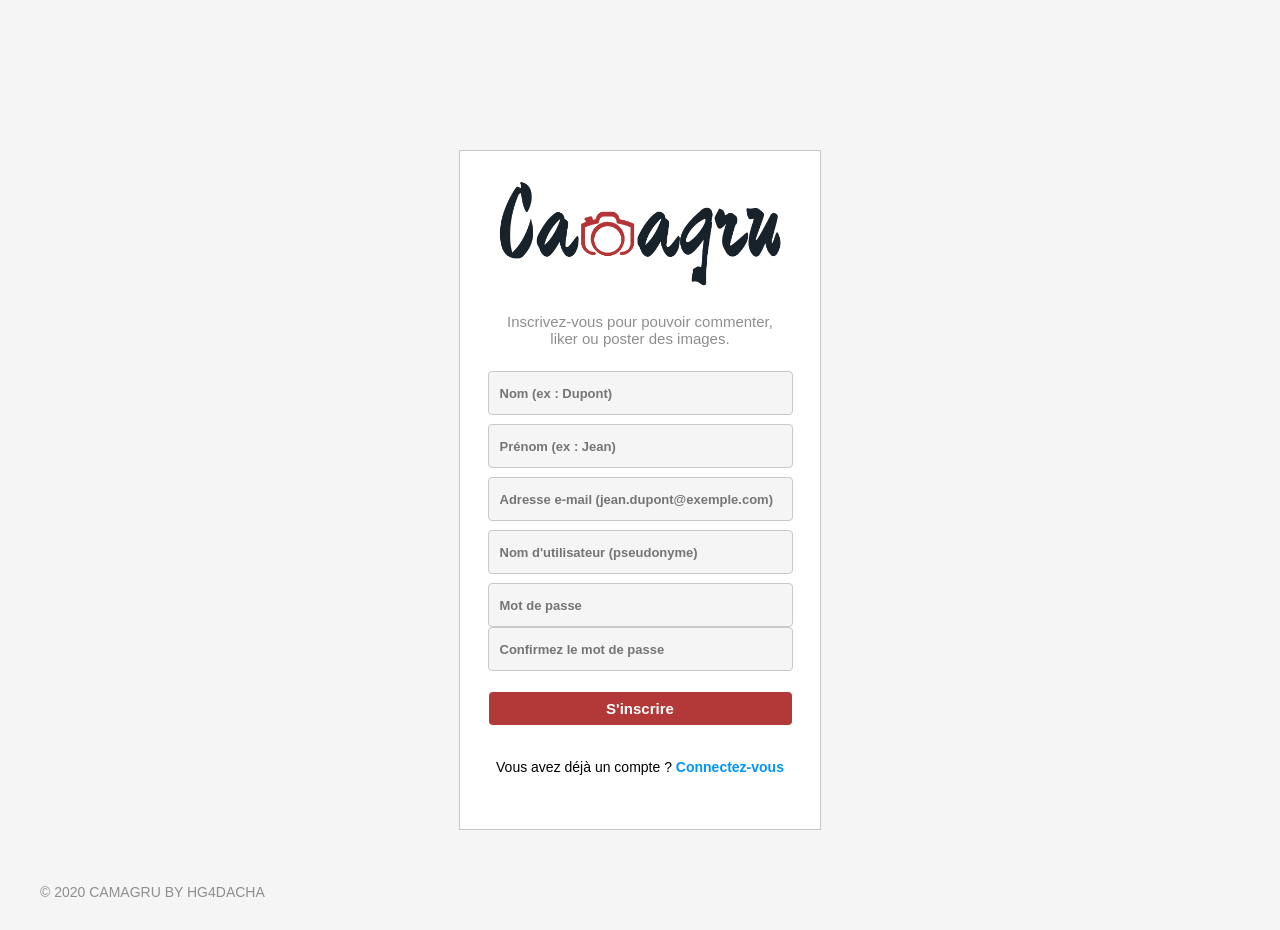
<file: view/inscription.html>
<!DOCTYPE html>
<html lang="en">
<head>
    <meta charset="UTF-8">
    <link rel="stylesheet" href="../public/inscription.css" />
    <meta name="viewport" content="width=device-width, initial-scale=1.0">
    <link rel="icon" type="image/png" href="../public/pictures/logo_camagru.png" />
    <title>Inscription - Camagru</title>
</head>
<body>
    <div id="contenu">
        <div id="on_frame">
            <div id="frame">
                <img id="logo" src="../public/pictures/Camagru.png" alt="logo"/>    
                <p id="phrase">Inscrivez-vous pour pouvoir commenter,<br/>
                liker ou poster des images.</p>
                <form method="post" action="inscription.html">
                    <input class="row" type="text" name="lastname" id="lastname"
                    placeholder="Nom (ex : Dupont)" 
                    size="30" maxlength="75"/>
                    <input class="row" type="text" name="name" id="name"
                    placeholder="Prénom (ex : Jean)" 
                    size="30" maxlength="75"/>
                    <input class="row" type="text" name="email" id="email"
                    placeholder="Adresse e-mail (jean.dupont@exemple.com)" 
                    size="30" maxlength="75"/>
                    <input class="row" type="text" name="username" id="username"
                    placeholder="Nom d'utilisateur (pseudonyme)" 
                    size="30" maxlength="75"/>
                    <input class="row" type="password" name="password" id="password"
                    placeholder="Mot de passe" size="30" maxlength="75"/>
                    <input id="last" type="password" name="password2" id="password2"
                    placeholder="Confirmez le mot de passe" size="30" maxlength="75"/>
                    <button type="submit">S'inscrire</button>
                    <p>Vous avez déjà un compte ? <a href="../index.html">Connectez-vous</a></p>
                </form>
            </div>
        </div>
        <footer>
            <p id="rights">© 2020 CAMAGRU BY HG4DACHA</p>
        </footer>
    </div>
</body>
</html>
</file>
<file: public/inscription.css>
html, body{
    height: 100%;
    margin: 0;
    padding: 0;
}

body{
    background-color: whitesmoke;
}

#contenu{
    min-height: 100%;
    position: relative;
}

body{
    background-color: whitesmoke;
}

#on_frame{
    padding-top: 150px;
    padding-bottom: 100px;
    display: flex;
    justify-content: center;
}

#frame{
    background-color: white;
    display: flex;
    flex-direction: column;
    align-items: center;
    border: 1px rgb(200, 200, 200) solid;
    width: 360px;
    height: 678px;
}

#logo{
    width: 285px;
    text-align: center;
    margin-top: 30px;
    margin-bottom: 90px;
}

#phrase{
    margin-top: -65px;
    margin-bottom: 15px;
    text-align: center;
    color: rgb(142, 142, 142);
    font-family: -apple-system, BlinkMacSystemFont, 'Segoe UI', Roboto, Oxygen, Ubuntu, Cantarell, 'Open Sans', 'Helvetica Neue', sans-serif;
    font-size:15px;
}

form{
    display: flex;
    flex-direction: column;
    justify-content: center;
    align-items: center;
}

input{
    background-color: whitesmoke;
    width: 290px;
    height: 40px;
    border: 1px rgb(200, 200, 200) solid;
    padding-left: 11px;
    font-size: 13px;
    font-family: -apple-system, BlinkMacSystemFont, 'Segoe UI', Roboto, Oxygen, Ubuntu, Cantarell, 'Open Sans', 'Helvetica Neue', sans-serif;
    font-weight:bold;
    border-radius: 4px;
}

.row{
    margin-top: 9px;
}

button{
    width: 303px;
    height: 33px;
    border: 1px rgb(200, 200, 200) solid;
    background-color: #b33939;
    font-size: 15px;
    color: white;
    font-family: -apple-system, BlinkMacSystemFont, 'Segoe UI', Roboto, Oxygen, Ubuntu, Cantarell, 'Open Sans', 'Helvetica Neue', sans-serif;
    font-weight:bold;
    cursor: pointer;
    border-radius: 4px;
    border: 0;
    margin-top: 21px;    
    margin-bottom: 20px;
}

button:active {
    background-color: #ee928b;
}

p{
    font-family: -apple-system, BlinkMacSystemFont, 'Segoe UI', Roboto, Oxygen, Ubuntu, Cantarell, 'Open Sans', 'Helvetica Neue', sans-serif;
    font-size: 14px;
}

a{
    text-decoration: none;
    font-weight: bold;
    color: rgb(0, 149, 246);
}

small{
    max-width: 290px;
}

#error{
    font-family: -apple-system, BlinkMacSystemFont, 'Segoe UI', Roboto, Oxygen, Ubuntu, Cantarell, 'Open Sans', 'Helvetica Neue', sans-serif;
    margin: 0;
    font-size: 11px;
    text-align: center;
    color: #EA2027;
}

#error2{
    font-family: -apple-system, BlinkMacSystemFont, 'Segoe UI', Roboto, Oxygen, Ubuntu, Cantarell, 'Open Sans', 'Helvetica Neue', sans-serif;
    margin: 0;
    font-size: 13px;
    text-align: center;
    color: #EA2027;
    max-width: 290px;
}

footer{
    position: absolute;
    bottom: 0px;
    left: 0px;
    width: 100%;
    height: 60px;
}

#rights{
    font-family: 'JAi_';
    color: rgb(142,142,142);
    font-size: 14px;
    font-family: -apple-system, BlinkMacSystemFont, 'Segoe UI', Roboto, Oxygen, Ubuntu, Cantarell, 'Open Sans', 'Helvetica Neue', sans-serif;
    padding-left: 40px;
}

@media all and (max-width: 850px)
{
    #on_frame
    {
        padding-top: 110px;
    }

    #rights
    {
        padding-left: 0px;
        text-align: center;
        font-size: 12px;
    }
}

@media all and (max-width: 500px)
{
    #on_frame
    {
        padding-top: 0px;
    }
    
    #frame
    {
        width: 300px;
        height: 600px;
        margin-top: 40px;
    }

    #logo
    {
        width: 240px;
    }
    
    #phrase
    {
        font-size:12px;
    }
    
    input
    {
        width: 245px;
        height: 35px;
        font-size: 11px;
    }

    small{
        max-width: 270px;
    }

    button
    {
        width: 258px;
        height: 28px;
        font-size: 12px;
    }

    #error2{
        max-width: 258px;
        font-size: 12px;
    }

    p
    {
        font-size: 12px;
    }

    #rights
    {
        padding-left: 0px;
        text-align: center;
        font-size: 12px;
    }
}
</file>
